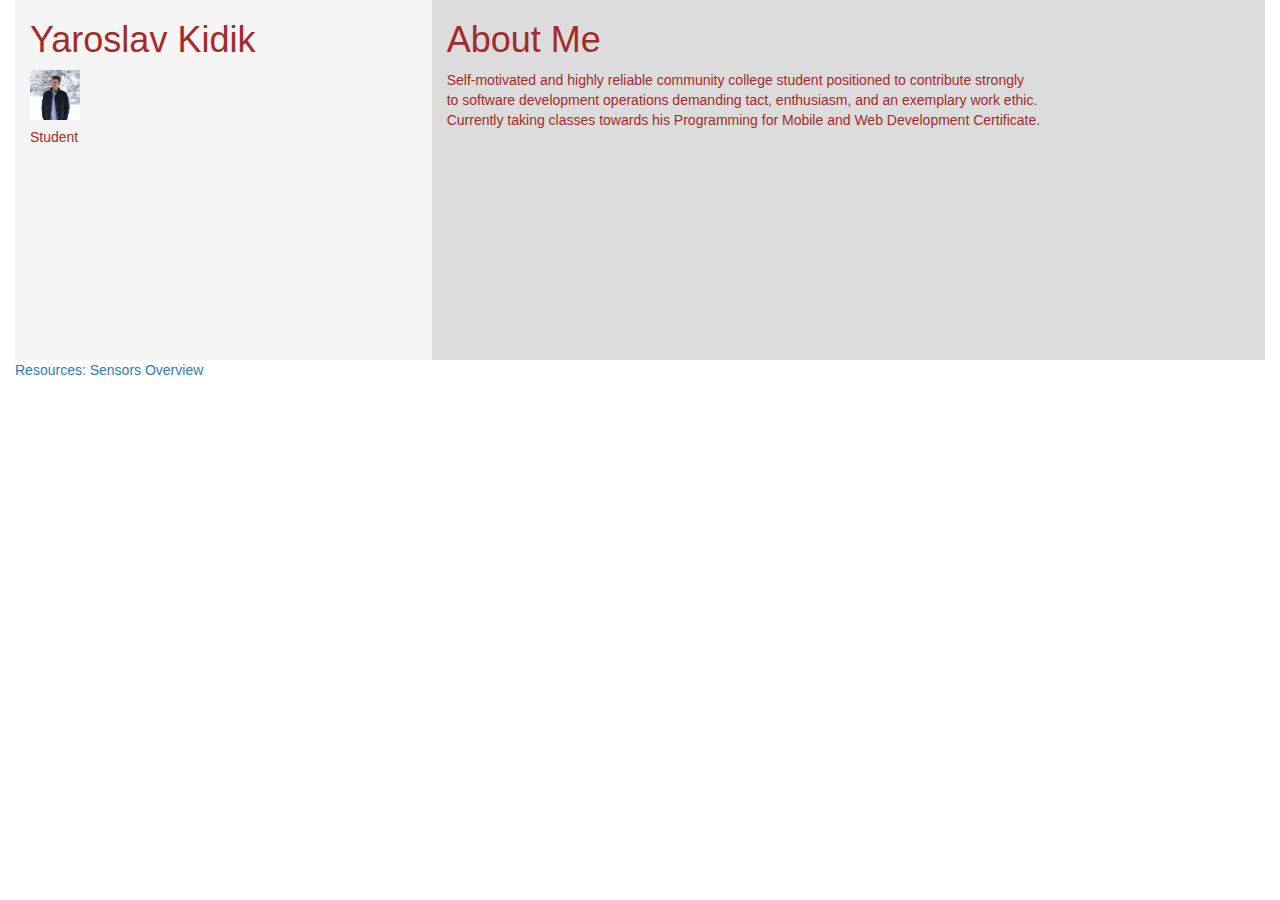
<file: index.html>
<!DOCTYPE html>

<html lang="en">
<head>
  <meta charset="utf-8">
  <title>Yaroslav Kidik</title>

  <link rel="stylesheet" href="css/style.css">
  <link rel="stylesheet" type="text/css" href="http://meyerweb.com/eric/tools/css/reset/reset.css">
  <link rel="stylesheet" type="text/css" href="https://maxcdn.bootstrapcdn.com/bootstrap/3.3.7/css/bootstrap.min.css">
  <link rel="stylesheet" type="text/css" href="https://ajax.googleapis.com/ajax/libs/jquery/1.12.4/jquery.min.js">
  <link rel="stylesheet" type="text/css" href="https://maxcdn.bootstrapcdn.com/bootstrap/3.3.7/js/bootstrap.min.js">
</head>

<body>

    <div class="container-fluid">
       
        <div class="col-sm-12">
        <div class="row fullheight">
       
            <div class="col-sm-4 fullheight sideBarBG">
            <h1>Yaroslav Kidik</h1>
            <img src="images/profilepicture.jpg" height="50" width="50"></img>
            <h5>Student</h5>
            </div>
       
            <div class="col-sm-8 fullheight" style="background-color:gainsboro;">
            <h1>About Me</h1>
            <p> Self-motivated and highly reliable community college student positioned to contribute strongly <br>
                to software development operations demanding tact, enthusiasm, and an exemplary work ethic. <br>
                Currently taking classes towards his Programming for Mobile and Web Development Certificate.
            </p>
            </div>

            <p> <a href="html/resources.html" target="_blank">Resources: Sensors Overview</a>
            </p>
     
        </div>
   
    </div> 
 
</div> 


</body>
</html>
</file>
<file: css/style.css>
html,
body {
  height: 100%;
}
.container-fluid {
  height: 40%;
}
.col-sm-12,
.fullheight {
  height: 100%;
  color: brown;
}
.sideBarBG {
  background-color: #f5f5f5;
  height: 100%;
}
</file>
